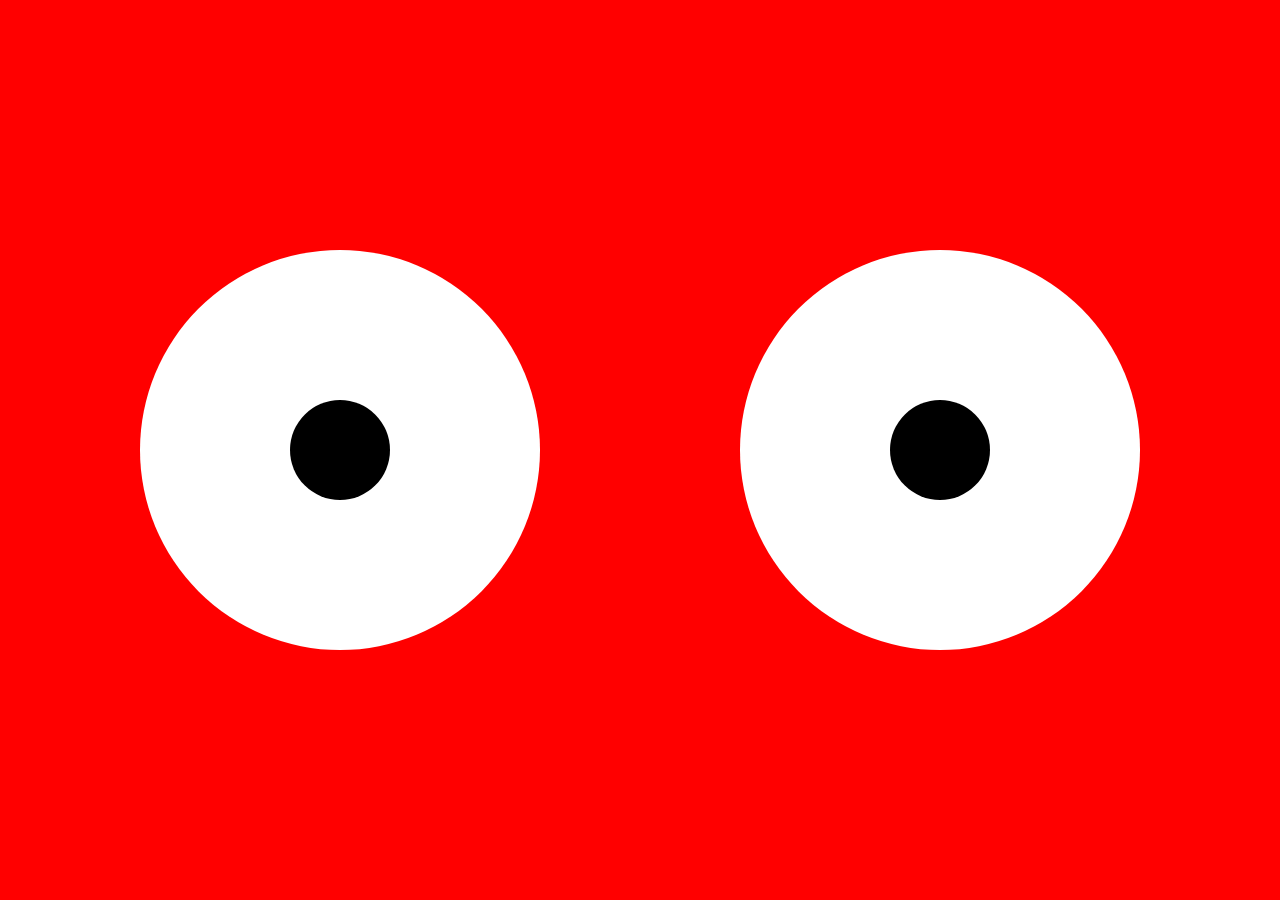
<file: 04_easing exo/Template/index.html>
<html>
  <head>
    <title>Template</title>
    <link rel="stylesheet" href="css/style.css" />
    <script src="js/Circle.js"></script>
    <script src="js/script.js"></script>
    <script src="js/Easing.js"></script>
    <script src="js/Eye.js"></script>
  </head>
  <body></body>
</html>
</file>
<file: 04_easing exo/Template/css/style.css>
html,body{
    width: 100%;
    height: 100%;
}

body{
    margin:0;
    padding:0;
}
</file>
